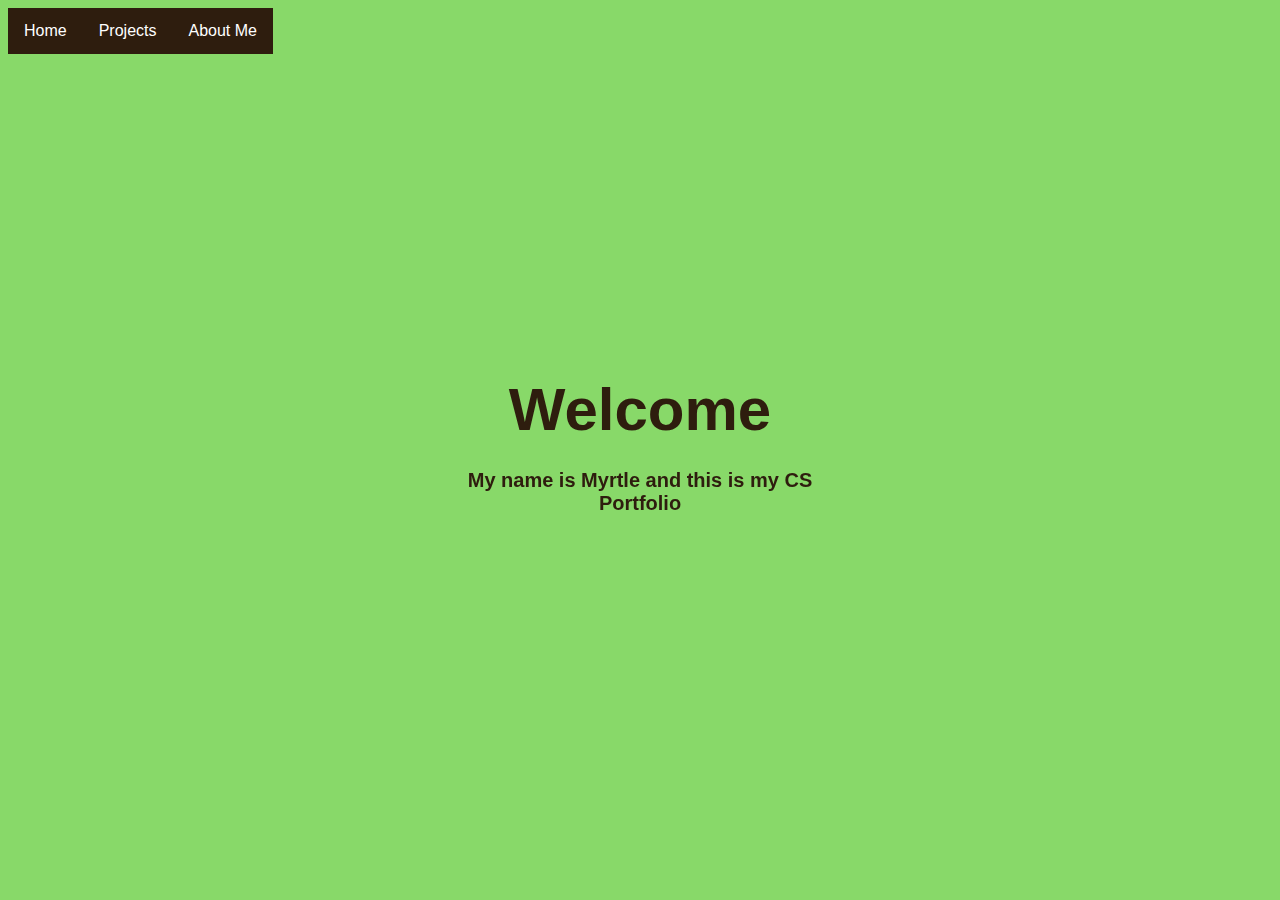
<file: index.html>
<!DOCTYPE html> 
<html> 
<style>
h1 {
	width: 600x;
        margin: 25px;
	color: rgb(46, 29, 14);
	text-align: center;
	font-family: Arial;
	font-size: 60px;

			}
div {
    height: 200px;
    width: 400px;

    position: fixed;
    top: 50%;
    left: 50%;
    margin-top: -100px;
    margin-left: -200px;
}

ul {
  list-style-type: none;
  margin: 0;
  padding: 0;
  display:inline-block;
  margin-right: auto;
  margin-left: auto;  
  overflow: hidden;
  background-color: rgb(46, 29, 14);
}

li {
  float: left;
}

li a {
  display: block;
  color: white;
  font-family: Arial;
  text-align: center;
  padding: 14px 16px;
  text-decoration: none;
}

li a:hover {
  background-color: rgb(6, 161, 11);
}


body {
	background-color: rgb(136, 217, 105);
}
h2 {
	text-align: center;
	font-family: Arial;
	color: rgb(46, 29, 14);
	font-size: 20px;
}
text {
	font-family: Arial;
	text-align: center;
	padding: 5px;
	color: rgb(46, 29, 14);

	
}
</style>
<head>


		<title>Welcome &#128034</title>
	</head>
	<body>
		<ul>
			<li> <a href=index.html>Home</a> </li>
			<li> <a href=projects.html>Projects</a> </li>
			<li> <a href=aboutme.html>About Me</a> </li>
		</ul>
		<div>
			<h1>Welcome</h1>
			<h2>My name is Myrtle and this is my CS Portfolio</h2>
		</div>
		
		
		
			

							
	</body>
</html>
</file>
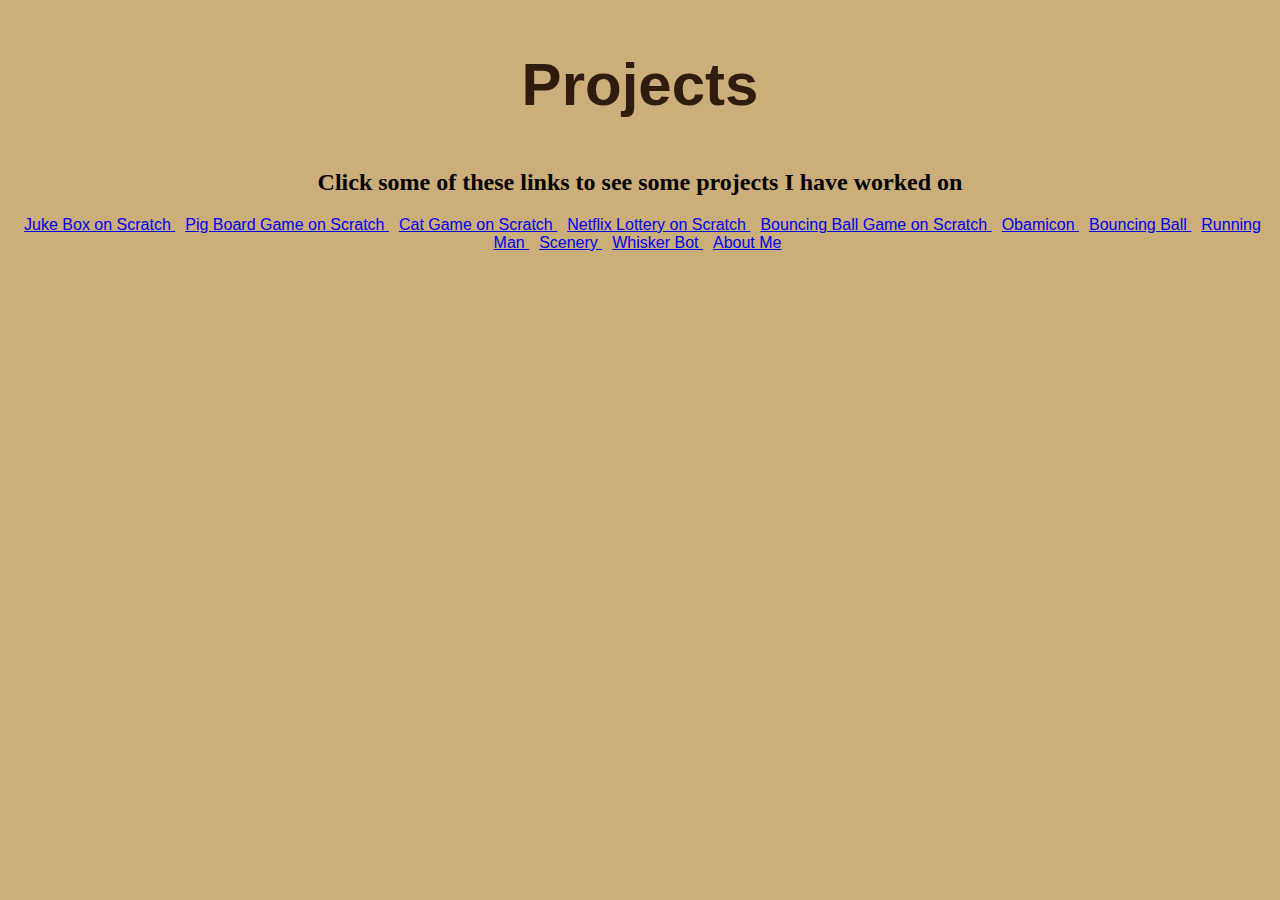
<file: projects.html>
<!DOCTYPE html> 
<html> 
	<head>
		<title>Myrtle's AWESOME PORTFOLIO!!!!!</title>
		<link rel = "stylesheet" type="text/css" href="webstyle2.css">
	</head>
	<body>
		<center> <h1> Projects </h1> </center> 
		<h2>Click some of these links to see some projects I have worked on</h2>
		<center>
			<text> <a href=https://scratch.mit.edu/projects/114714668/> Juke Box on Scratch </a> </text>
			
			<text> <a href=https://scratch.mit.edu/projects/114607211/> Pig Board Game on Scratch </a> </text>
			
			<text> <a href=https://scratch.mit.edu/projects/114584722/> Cat Game on Scratch </a> </text> 
			
			<text> <a href=https://scratch.mit.edu/projects/114492736/> Netflix Lottery on Scratch </a> </text> 
			
			<text> <a href=https://scratch.mit.edu/projects/114695571/> Bouncing Ball Game on Scratch </a> </text>
			
			<text> <a href=obamicon.html> Obamicon </a> </text>
			
			<text> <a href=bouncingball.html> Bouncing Ball </a> </text>
			
			<text> <a href=runningman.html> Running Man </a> </text>
			
			<text> <a href=scenery.html> Scenery </a> </text>
			
			<text> <a href=whiskers.html> Whisker Bot </a> </text>
			
			<text> <a href=aboutme.html> About Me </a> </text>
			
		
		</center>
</file>
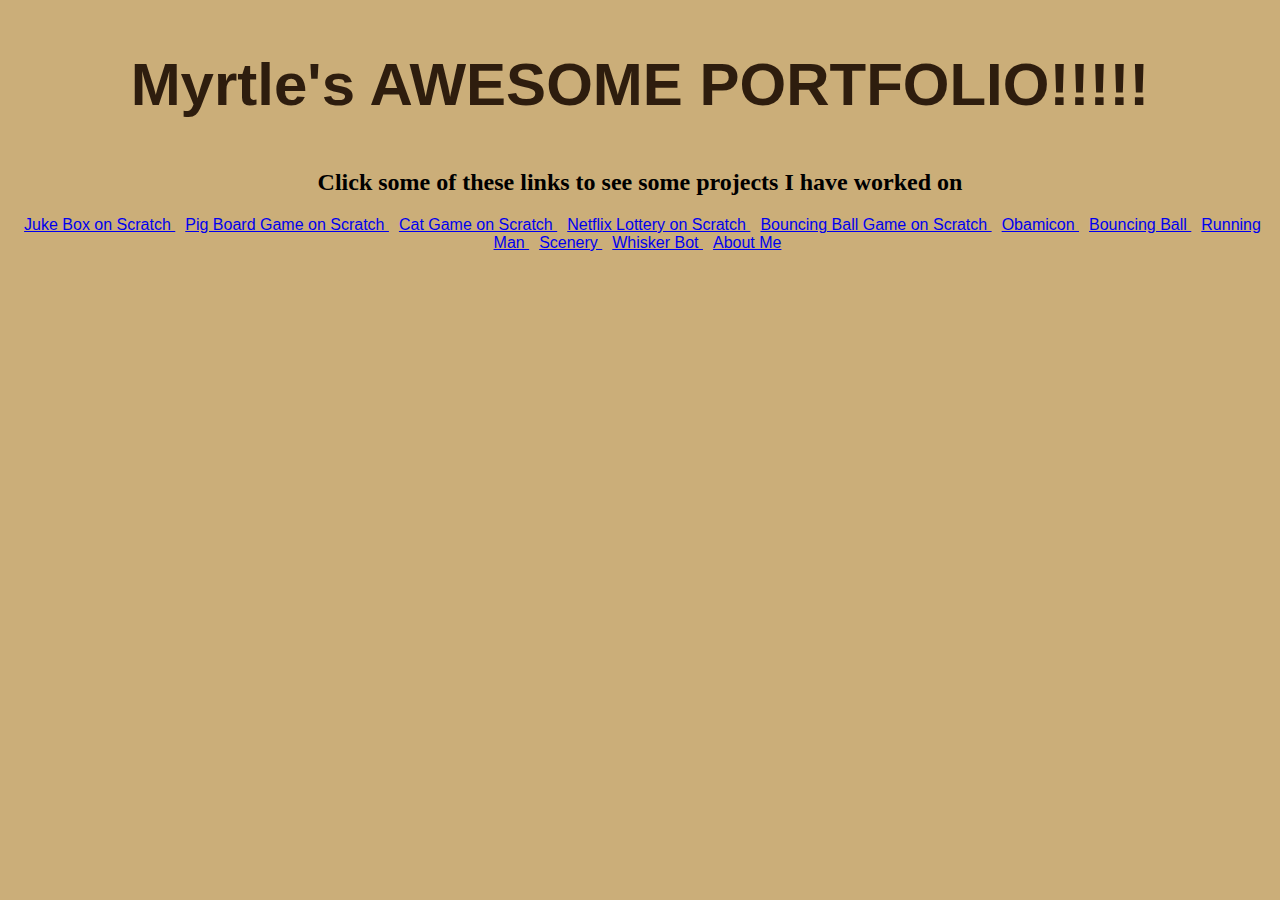
<file: webpage_practice .html>
<!DOCTYPE html> 
<html> 
	<head>
		<title>Myrtle's AWESOME PORTFOLIO!!!!!</title>
		<link rel = "stylesheet" type="text/css" href="webstyle2.css">
	</head>
	<body>
		<h1>Myrtle's AWESOME PORTFOLIO!!!!!</h1>
		<h2>Click some of these links to see some projects I have worked on</h2>
		<center>
			<text> <a href=https://scratch.mit.edu/projects/114714668/> Juke Box on Scratch </a> </text>
			
			<text> <a href=https://scratch.mit.edu/projects/114607211/> Pig Board Game on Scratch </a> </text>
			
			<text> <a href=https://scratch.mit.edu/projects/114584722/> Cat Game on Scratch </a> </text> 
			
			<text> <a href=https://scratch.mit.edu/projects/114492736/> Netflix Lottery on Scratch </a> </text> 
			
			<text> <a href=https://scratch.mit.edu/projects/114695571/> Bouncing Ball Game on Scratch </a> </text>
			
			<text> <a href=file:///C:/Users/GWC/Desktop/python%20code%20myrtle/webpages/obamicon%20.html> Obamicon </a> </text>
			
			<text> <a href=file:///C:/Users/GWC/Desktop/python%20code%20myrtle/webpages/bouncingball.html> Bouncing Ball </a> </text>
			
			<text> <a href=file:///C:/Users/GWC/Desktop/python%20code%20myrtle/webpages/runningman.html> Running Man </a> </text>
			
			<text> <a href=file:///C:/Users/GWC/Desktop/python%20code%20myrtle/webpages/scenery.html> Scenery </a> </text>
			
			<text> <a href=file:///C:/Users/GWC/Desktop/python%20code%20myrtle/webpages/whiskers%20.html> Whisker Bot </a> </text>
			
			<text> <a href=file:///C:/Users/GWC/Desktop/python%20code%20myrtle/webpages/aboutme.html> About Me </a> </text>
			
		
		</center> 
		
			

					
			
		
	
		
	</body>
</html>
</file>
<file: webstyle2.css>
h1 {
	width: 600x;
    padding: 25px;
    margin: 25px;
	color: rgb(46, 29, 14);
	text-align: center;
	font-family: Arial;
	font-size: 60px;

			}

ul {
  list-style-type: none;
  margin: 0;
  padding: 0;
  overflow: hidden;
  background-color: rgb(46, 29, 14);
}

li {
  float: left;
}

li a {
  display: block;
  color: white;
  text-align: center;
  padding: 14px 16px;
  text-decoration: none;
}

li a:hover {
  background-color: rgb(68, 43, 22);
}


body {
	background-color: rgb(203, 174, 121);
	
		}
h2 {
	text-align: center;
}
text {
	font-family: Arial;
	text-align: center;
	padding: 5px;
	
}
</file>
